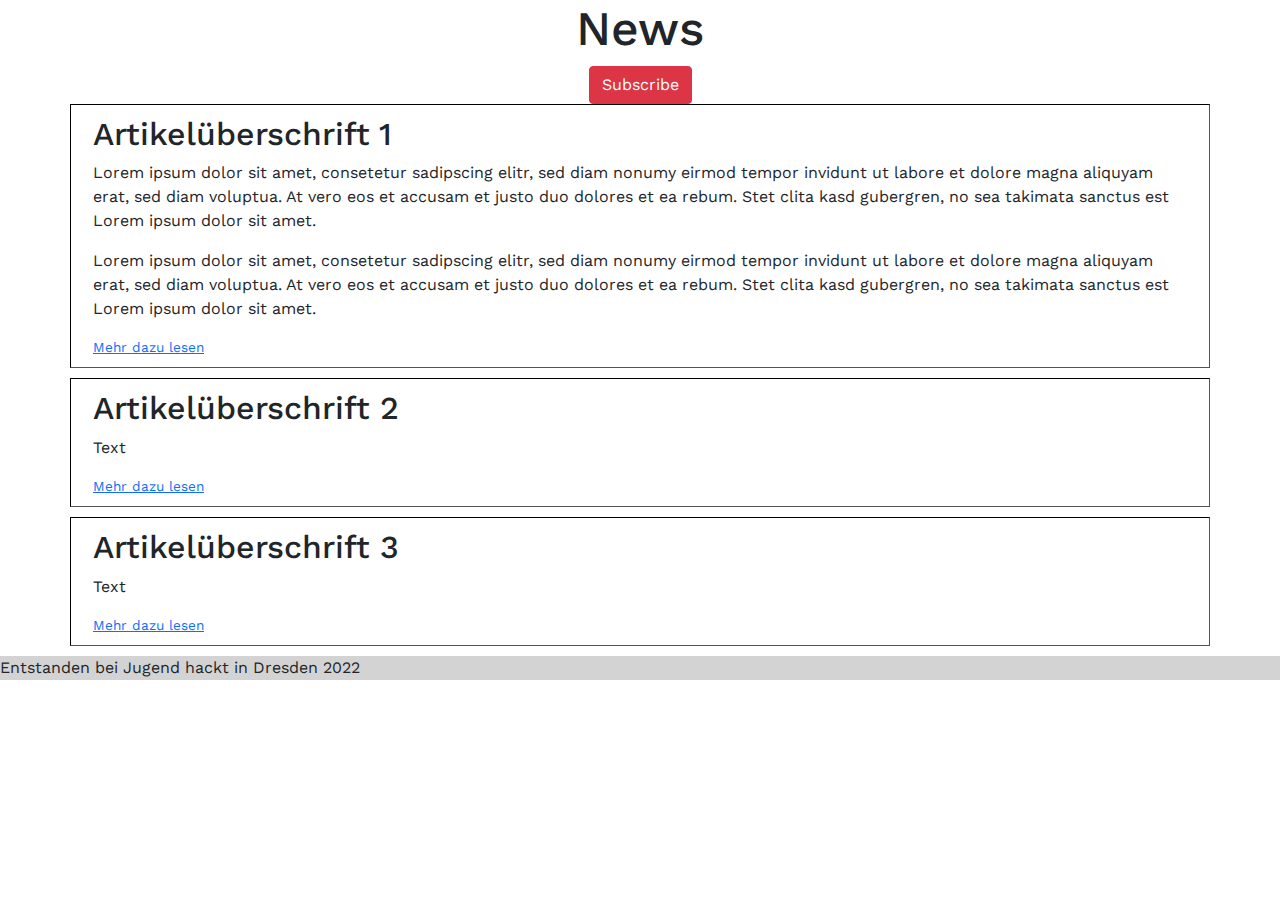
<file: Website/index.html>
<!doctype html>
<html>

<head>
    <meta charset="utf-8" />
    <meta name="viewport" content="width=device-width, initial-scale=1" />
    <title>Netzpolitik Push</title>
    <!-- Bootstrap CSS -->
    <link href="bootstrap-5.1.3-dist/css/bootstrap.min.css" rel="stylesheet" />

    <link rel="stylesheet" href="style.css" />
</head>

<body>
    <header class="jumbotron text-center">
        <h1>News</h1>
        <button type="button" class="btn btn-danger">Subscribe</button>
    </header>

    <div class="container">
        <article id="1" class="row">
            <h2>Artikelüberschrift 1</h2>
            <p>Lorem ipsum dolor sit amet, consetetur sadipscing elitr, sed diam nonumy eirmod tempor invidunt ut labore
                et dolore magna aliquyam erat, sed diam voluptua. At vero eos et accusam et justo duo dolores et ea
                rebum. Stet clita kasd gubergren, no sea takimata sanctus est Lorem ipsum dolor sit amet. </p>
            <p>Lorem ipsum
                dolor sit amet, consetetur sadipscing elitr, sed diam nonumy eirmod tempor invidunt ut labore et dolore
                magna aliquyam erat, sed diam voluptua. At vero eos et accusam et justo duo dolores et ea rebum. Stet
                clita kasd gubergren, no sea takimata sanctus est Lorem ipsum dolor sit amet.</p>
            <a class="readmorelink" href="https://netzpolitik.org">Mehr dazu lesen</a>
        </article>
        <article id="2" class="row">
            <h2>Artikelüberschrift 2</h2>
            <p>Text</p>
            <a class="readmorelink" href="https://netzpolitik.org">Mehr dazu lesen</a>
        </article>
        <article id="3" class="row">
            <h2>Artikelüberschrift 3</h2>
            <p>Text</p>
            <a class="readmorelink" href="https://netzpolitik.org">Mehr dazu lesen</a>
        </article>
    </div>

    <footer class="col-xs-12">
        Entstanden bei Jugend hackt in Dresden 2022
    </footer>

    <script src="bootstrap-5.1.3-dist/js/bootstrap.min.js"></script>
</body>

</html>
</file>
<file: Website/style.css>
@import url('https://fonts.googleapis.com/css2?family=Work+Sans&display=swap');

html {
    
}

body {
    font-family: 'Work Sans', sans-serif;
}

h1 {
    font-size: 3rem;

}

article {
    border-width: 1px;
    border-style: inset;
    border-color: black;
    margin: 10px;
    padding: 10px;

}

.readmorelink {
    font-size: 85%;


}

footer {
    background-color: lightgrey;
}
</file>
